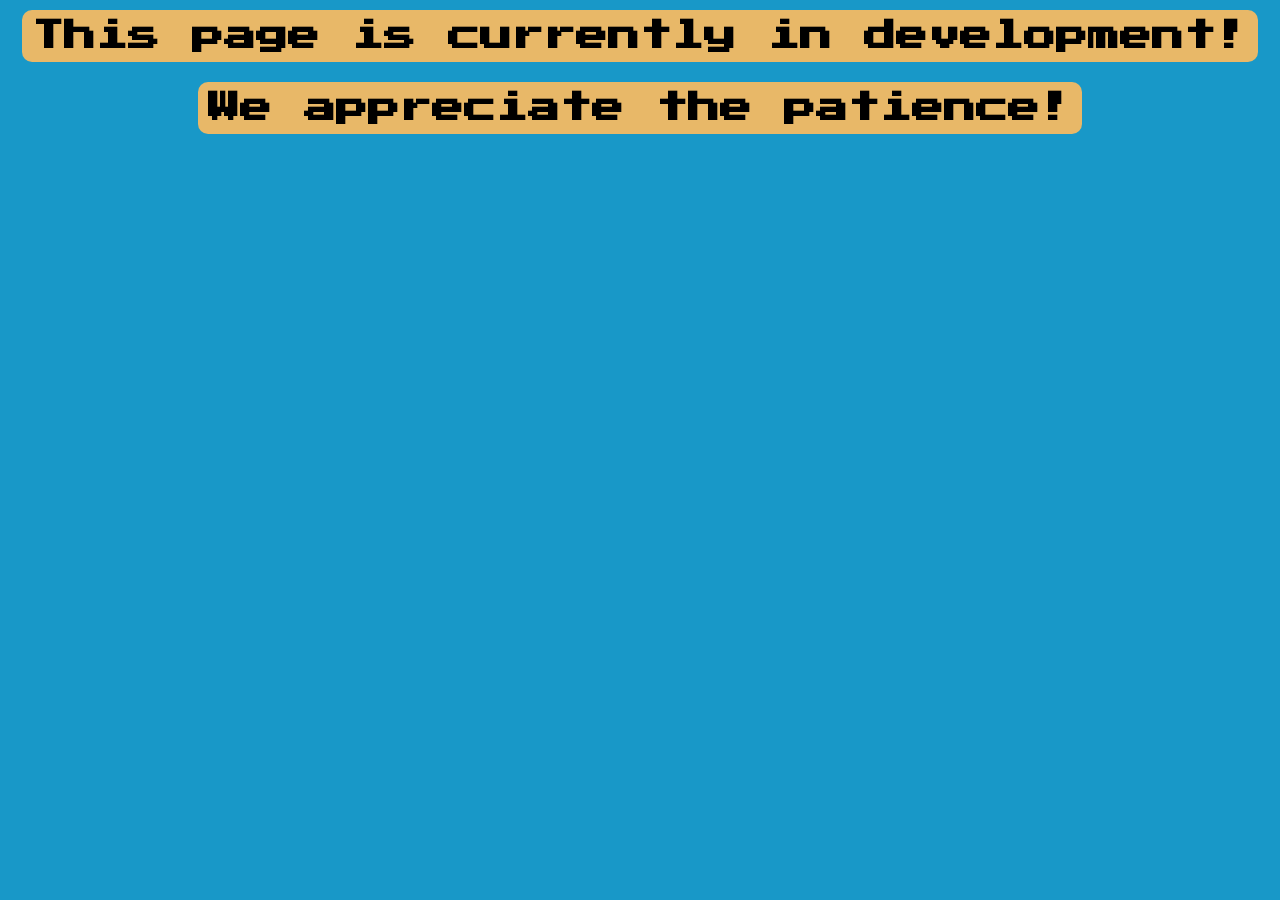
<file: extra.html>
<!DOCTYPE html>
<html lang="en">
<head>
    <meta charset="UTF-8">
    <meta name="viewport" content="width=device-width, initial-scale=1.0">
    <title>Document</title>
    <link rel="stylesheet" href="style.css">
</head>
<body>
    <h1>This page is currently in development!</h1>
    <h1>We appreciate the patience!</h1>
</body>
</html>
</file>
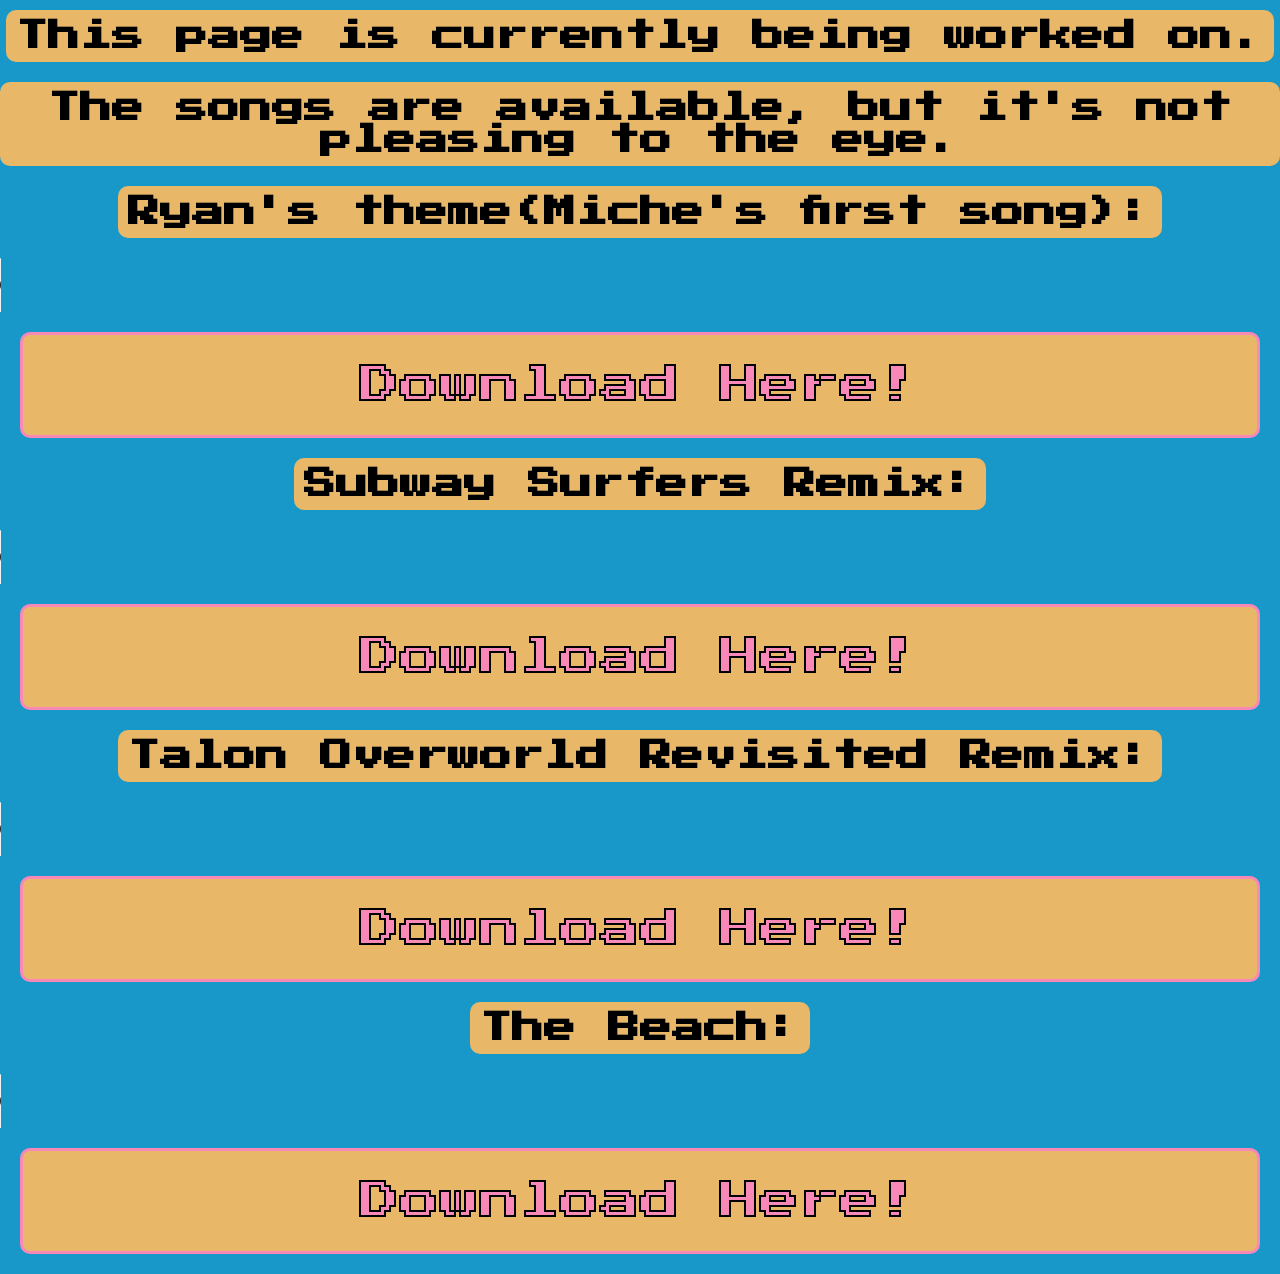
<file: my_music.html>
<!DOCTYPE html>
<html lang="en">
<head>
    <meta charset="UTF-8">
    <meta name="viewport" content="width=device-width, initial-scale=1.0">
    <title>Document</title>
    <link rel="stylesheet" href="style.css">
</head>
<body>
    <h1>This page is currently being worked on. </h1>
    <h1>The songs are available, but it's not pleasing to the eye.</h1>
            <h1>Ryan's theme(Miche's first song):</h1>
        <audio controls>
            <source src="music/theme-ryan.wav" type="audio/wav">
            Your browser does not support the audio element
        </audio> 
        <!--The audio Download option here will only work when the server has gone live. It will not download when locally hosting, it will open a seperate tab that has the audio.-->
        <a class="audio" href="music/theme-ryan.wav" download="music/theme-ryan.wav">Download Here!</a>

            <h1>Subway Surfers Remix:</h1>
        <audio controls>
            <source src="music/subs.mp3" type="audio/mpeg">
            Your browser does not support the audio element
        </audio> 
        <!--The audio Download option here will only work when the server has gone live. It will not download when locally hosting, it will open a seperate tab that has the audio.-->
        <a class="audio" href="music/subs.mp3" download="music/subs.mp3">Download Here!</a>
    
    <h1>Talon Overworld Revisited Remix:</h1>
        <audio controls>
            <source src="music/talon-overword-revisited-remix.mp3" type="audio/mpeg">
            Your browser does not support the audio element
            </audio> 
            <!--The audio Download option here will only work when the server has gone live. It will not download when locally hosting, it will open a seperate tab that has the audio.-->
        <a class="audio" href="music/talon-overword-revisited-remix.mp3" download="music/talon-overword-revisited-remix.mp3">Download Here!</a>
    
    <h1>The Beach:</h1>
        <audio controls>
            <source src="music/beachbois.ogg" type="audio/ogg">
            Your browser does not support the audio element
            </audio> 
            <!--The audio Download option here will only work when the server has gone live. It will not download when locally hosting, it will open a seperate tab that has the audio.-->
        <a class="audio" href="music/beachbois.ogg" download="music/beachbois.ogg">Download Here!</a>
    


</body>
</html>
</file>
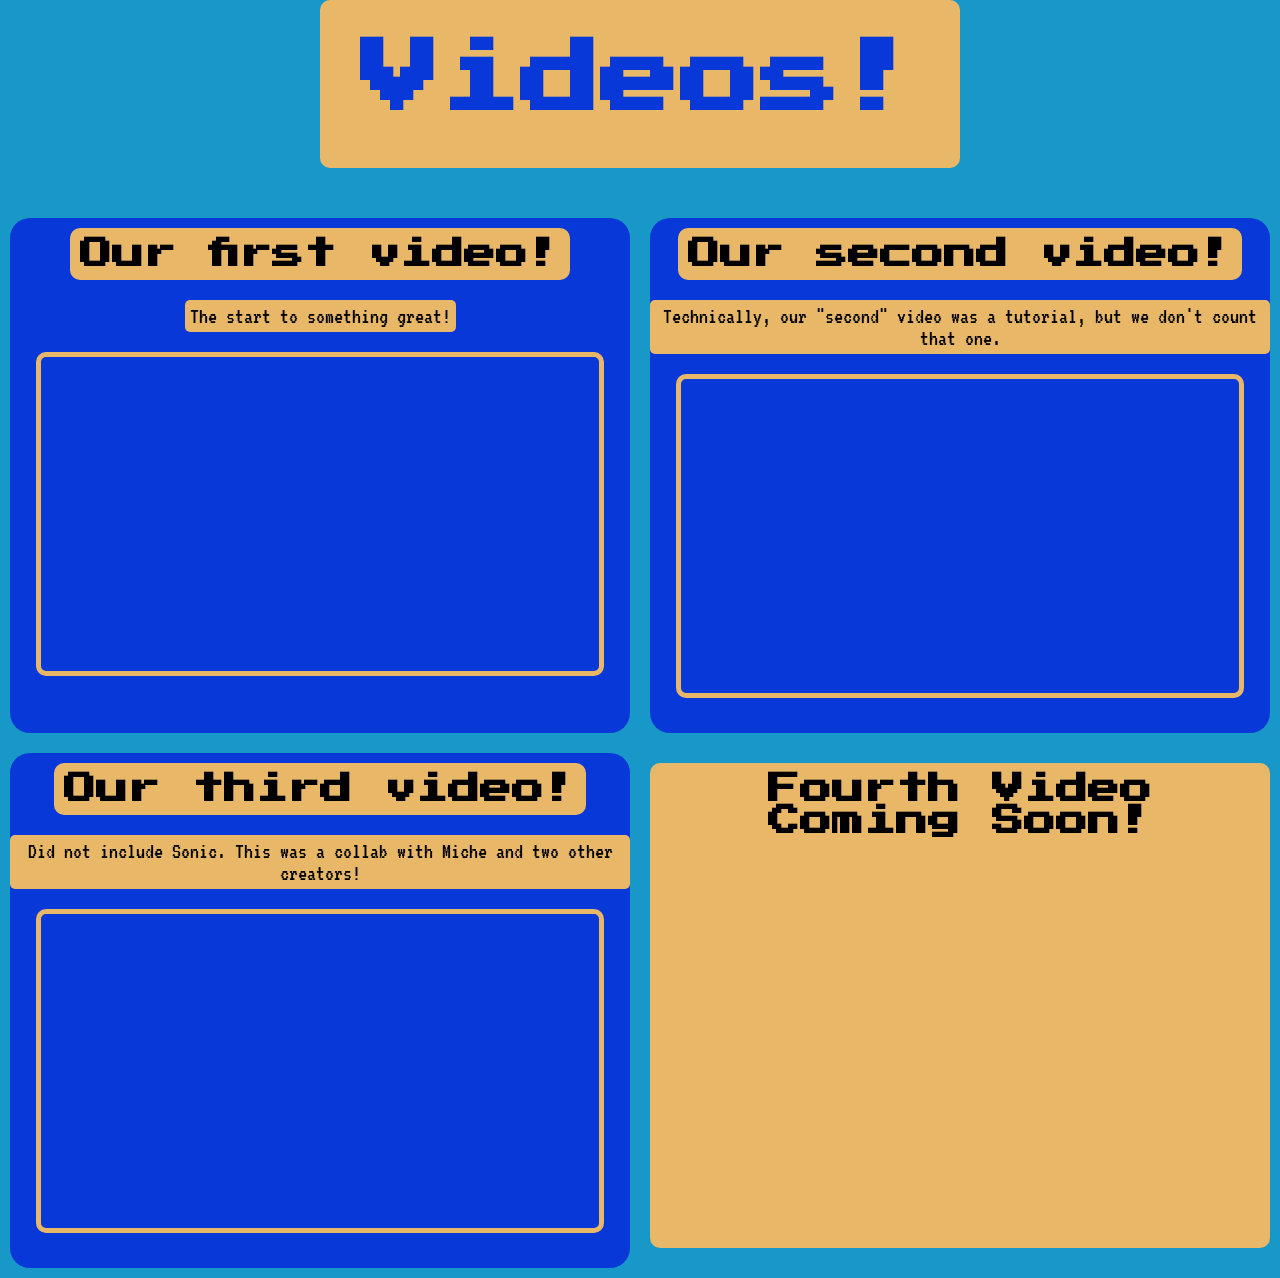
<file: videos.html>
<!DOCTYPE html>
<html lang="en">
<head>
    <meta charset="UTF-8">
    <meta name="viewport" content="width=device-width, initial-scale=1.0">
    <title>Videos</title>
    <link rel="stylesheet" href="style.css">
</head>
<body>
    <h1 id="title">Videos!</h1>
    <div id="iframe">
        <div class="videos">
            <h1>Our first video!</h1>
                <p>The start to something great!</p> 
                <iframe src="https://www.youtube.com/embed/ThBuj5DBIgg?si=fmLsILUWkSZHKH06" title="YouTube video player" frameborder="0" allow="accelerometer; autoplay; clipboard-write; encrypted-media; gyroscope; picture-in-picture; web-share" referrerpolicy="strict-origin-when-cross-origin" allowfullscreen></iframe>
        </div>
        <div class="videos">
            <h1>Our second video!</h1>
                <p>Technically, our "second" video was a tutorial, but we don't count that one.</p>
                <iframe src="https://www.youtube.com/embed/S1qALcN-PAc?si=QE_QyWzyYP69e16N" title="YouTube video player" frameborder="0" allow="accelerometer; autoplay; clipboard-write; encrypted-media; gyroscope; picture-in-picture; web-share" referrerpolicy="strict-origin-when-cross-origin" allowfullscreen></iframe>
        </div>
        <div class="videos">
            <h1>Our third video!</h1>
                <p>Did not include Sonic. This was a collab with Miche and two other creators!</p>
                <iframe src="https://www.youtube.com/embed/Bpl1bdwoyBY?si=yMaSDq00F0x8ZmAJ" title="YouTube video player" frameborder="0" allow="accelerometer; autoplay; clipboard-write; encrypted-media; gyroscope; picture-in-picture; web-share" referrerpolicy="strict-origin-when-cross-origin" allowfullscreen></iframe>
        </div class="videos">
            <h1>Fourth Video Coming Soon!</h1>
    </div>
</body>
</html>
</file>
<file: style.css>
@import url('https://fonts.googleapis.com/css2?family=Press+Start+2P&family=VT323&display=swap');


body{
    background-color: #1898C8;
    margin: 0;
    padding: 0;
}

nav{
    display: grid;
    grid-template-columns: 250px 1fr 1fr 1fr 1fr;
    background-color: #0838d8;
    justify-content: center;
}

.nav_link {
    border: #f888b8 solid 3px;
    background-color: #e8b868;
    color: #f888b8;
    justify-self: center;
    align-self: center;
    border-radius: 10px;
    font-size: 40px;
    padding: 30px;
    text-decoration: none;
    -webkit-text-stroke: black 2px;
    font-family: "Press Start 2P", sans-serif;
}

.nav_link:hover {
    background-color: #f888b8;
    color: #e8b868;
    border-color: #e8b868;
}

#logo {
    object-fit: cover;
    border-radius: 100%;
    width: 9em;
    height: 9em;
    margin: 10px;
    margin-left: 50px;
}

#goals {
    display: grid;
    grid-template-columns: 1fr 1fr;
    justify-items: center;
    margin-top: 50px;
    margin-bottom: 150px;
}

img {
    border-radius: 20px;
}

#who_is {
    display: flex;
    flex-direction: column;
    gap: 125px;
    margin-top: 50px;
    margin-left: 20px;
}

.explanation {
    margin: 20px;
    justify-self: center;
    font-size: 30px;
    padding: 10px;
}

h2{
    border: #f888b8 solid 3px;
    background-color: #e8b868;
    color: #f888b8;
    justify-self: center;
    align-self: center;
    border-radius: 10px;
    font-size: 100px;
    padding: 30px;
    text-decoration: none;
    -webkit-text-stroke: black 2px;
    font-family: "Press Start 2P", sans-serif;
    margin-bottom: 20px;
}

#videos {
    display: grid;
    grid-template-columns: 1fr 1fr;
    margin-top: 50px;
    justify-items: center;
    max-width: fit-content; 
    justify-self: center;  
}

#click_videos {
    margin-top: 50px;
    display: flex;
    flex-direction: column;
    text-align: center;
    gap: 100px
}

.multimedia {
    background-color: #0838d8;
    color: #e8b868;
    font-size: 80px;
    border-radius: 10px;
    text-decoration: none;
    font-family: "VT323", sans-serif;
    padding: 10px;
}

.multimedia:hover {
    background-color: #e8b868;
    color: #0838d8;
}

#music {
    margin-top: 100px;
    display: flex;
    flex-direction: column;
    align-items: center;
    gap: 100px;
}


/*This section is for the video area------------------------------------------------*/
#iframe {
    display: grid;
    grid-template-columns: 1fr 1fr;
    gap: 20px;
    margin: 10px;
}

iframe {
    display: block;
    margin: 0 auto;
    height: auto;
    width: 90%;
    aspect-ratio: 16/9;
    margin-top: 20px;
    border: #e8b868 5px solid;
    border-radius: 10px;
    margin-bottom: 35px;
    
}
/*End of section for video area------------------------------------------------------*/

/*for music html*/

audio {
    display: block;
    justify-self: center;
    justify-items: center;
}

.audio{
    display: block;
    border: #f888b8 solid 3px;
    background-color: #e8b868;
    color: #f888b8;
    align-self: center;
    justify-self: center;
    text-align: center;
    border-radius: 10px;
    font-size: 40px;
    padding: 30px;
    text-decoration: none;
    -webkit-text-stroke: black 2px;
    font-family: "Press Start 2P", sans-serif;
    margin: 20px;
}


/*end of for music*/

h1 {
    text-align: center;
    border-radius: 10px;
    background-color: #e8b868;
    max-width: fit-content;
    padding: 10px;
    margin: 0 auto;
    margin-top: 10px;
    font-family: "Press Start 2P", sans-serif;
    margin-bottom: 20px
}

p {
    font-size: 1.4rem;
    text-align: center;
    font-family: "VT323", 'Gill Sans', 'Gill Sans MT', Calibri, 'Trebuchet MS', sans-serif;
    background-color: #e8b868;
    color: black;
    max-width: fit-content;
    margin: 0 auto;
    border-radius: 5px;
    padding: 5px;
}

#title {
    background-color:#e8b868;
    color: #0838d8;
    display: block;
    align-self: center;
    margin: 0 auto;
    max-width: fit-content;
    height: 1.1em;
    font-size: 5em;
    border-radius: 10px;
    margin-bottom: 50px;
    padding: 40px;
}

.videos {
    background-color: #0838d8;
    border-radius: 20px;
}

footer {
    background-color: #0838d8;
    margin-top: 200px;
    display: grid;
    grid-template-columns: 45% 1fr 1fr 1fr 1fr;
    padding: 50px;
    align-items: center;
}

#foota {
    justify-self: left;
    display: flex;
    flex-direction: column;
    gap: 20px;
}



.socials {
    color: white;
    height: auto;
    width: 150px
}
</file>
